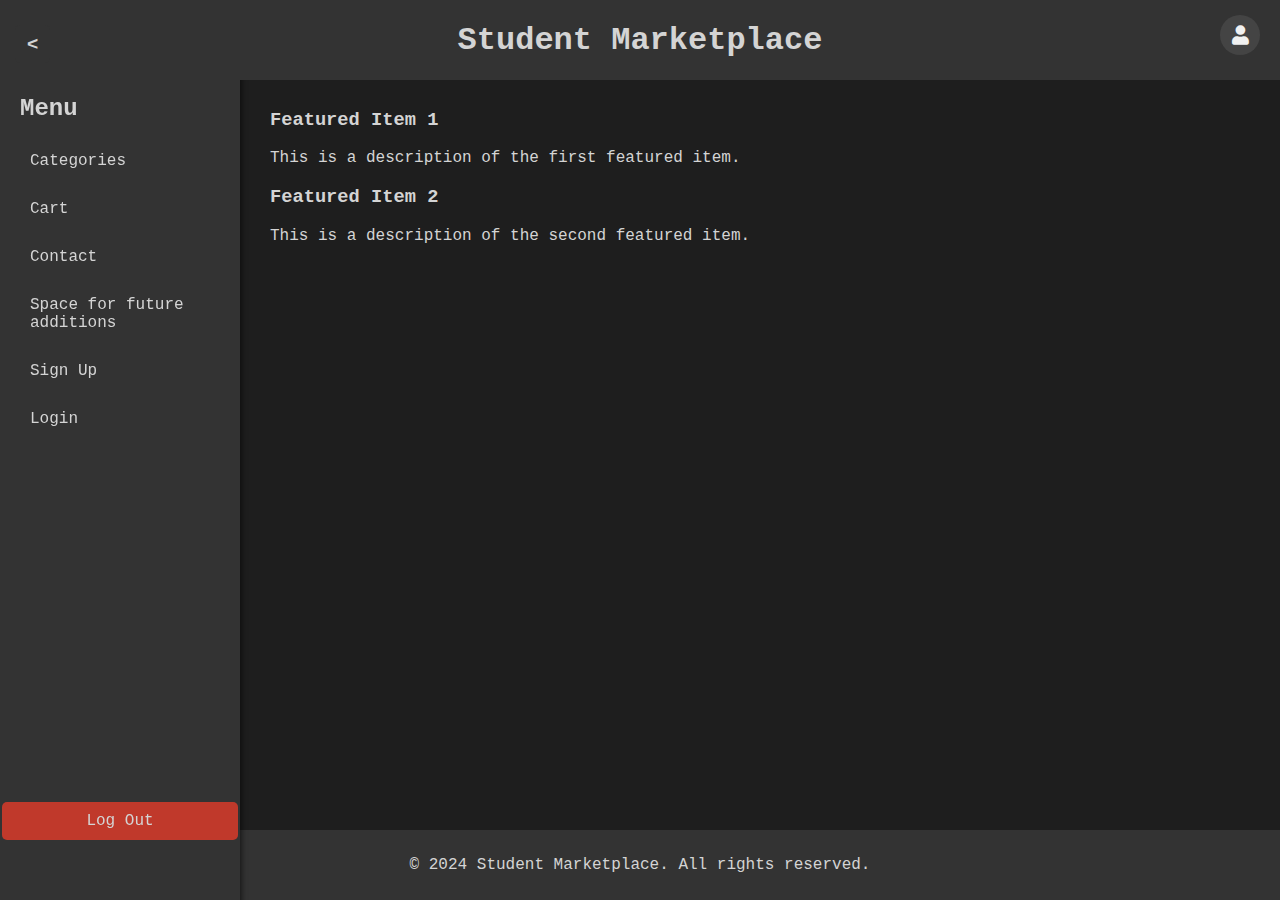
<file: index.html>
<!DOCTYPE html>
<html lang="en">
<head>
    <meta charset="UTF-8">
    <meta name="viewport" content="width=device-width, initial-scale=1.0">
    <title>Student Marketplace</title>
    <link rel="stylesheet" href="css/styles.css">
    <link rel="stylesheet" href="https://cdnjs.cloudflare.com/ajax/libs/font-awesome/6.0.0-beta3/css/all.min.css">
    <link rel="stylesheet" href="https://cdnjs.cloudflare.com/ajax/libs/font-awesome/5.15.4/css/all.min.css">

</head>
<body>
    <header class="site-header">
        <h1>Student Marketplace</h1>
        <div class="header-right">
            <a id="account-btn" href="account.html" title="Account">
                <i class="fas fa-user"></i>
            </a>
        </div>
    </header>

    <button class="sidebar-toggle" title="Menu">&lt;</button>

    <div class="container">
        <aside class="sidebar">
            <ul class="sidebar-nav">
                <h2>Menu</h2>
                <li><a href="#">Categories</a></li>
                <li><a href="#">Cart</a></li>
                <li><a href="#">Contact</a></li>
                <li><a href="#">Space for future additions</a></li>
                <li><a href="sign-up.html">Sign Up</a></li> <!-- Updated to link to the new Sign Up page -->
                <li><a href="#" id="login-signup-btn">Login</a></li>
                <div class="logout">
                    <a href="#">Log Out</a>
                </div>
            </ul>
        </aside>
        <main>
            <div class="item">
                <h3>Featured Item 1</h3>
                <p>This is a description of the first featured item.</p>
            </div>
            <div class="item">
                <h3>Featured Item 2</h3>
                <p>This is a description of the second featured item.</p>
            </div>
        </main>
    </div>

    <div id="overlay" class="overlay" style="display: none;"> <!-- Ensure display is set to none -->
        <div class="modal">
            <div class="close-btn" id="close-btn">&times;</div>
            <div id="login-form">
                <h2>Login</h2>
                <form>
                    <input type="text" placeholder="Username" required><br>
                    <input type="password" placeholder="Password" required><br>
                    <button type="submit">Login</button>
                    <p>Not registered? <span class="sign-up-link"><a href="sign-up.html" style="color: inherit; text-decoration: none;">SIGN UP</a></span></p>
                </form>
            </div>
        </div>
    </div>

    <footer class="site-footer">
        <p>&copy; 2024 Student Marketplace. All rights reserved.</p>
    </footer>

    <script src="js/script.js"></script>
</body>
</html>
</file>
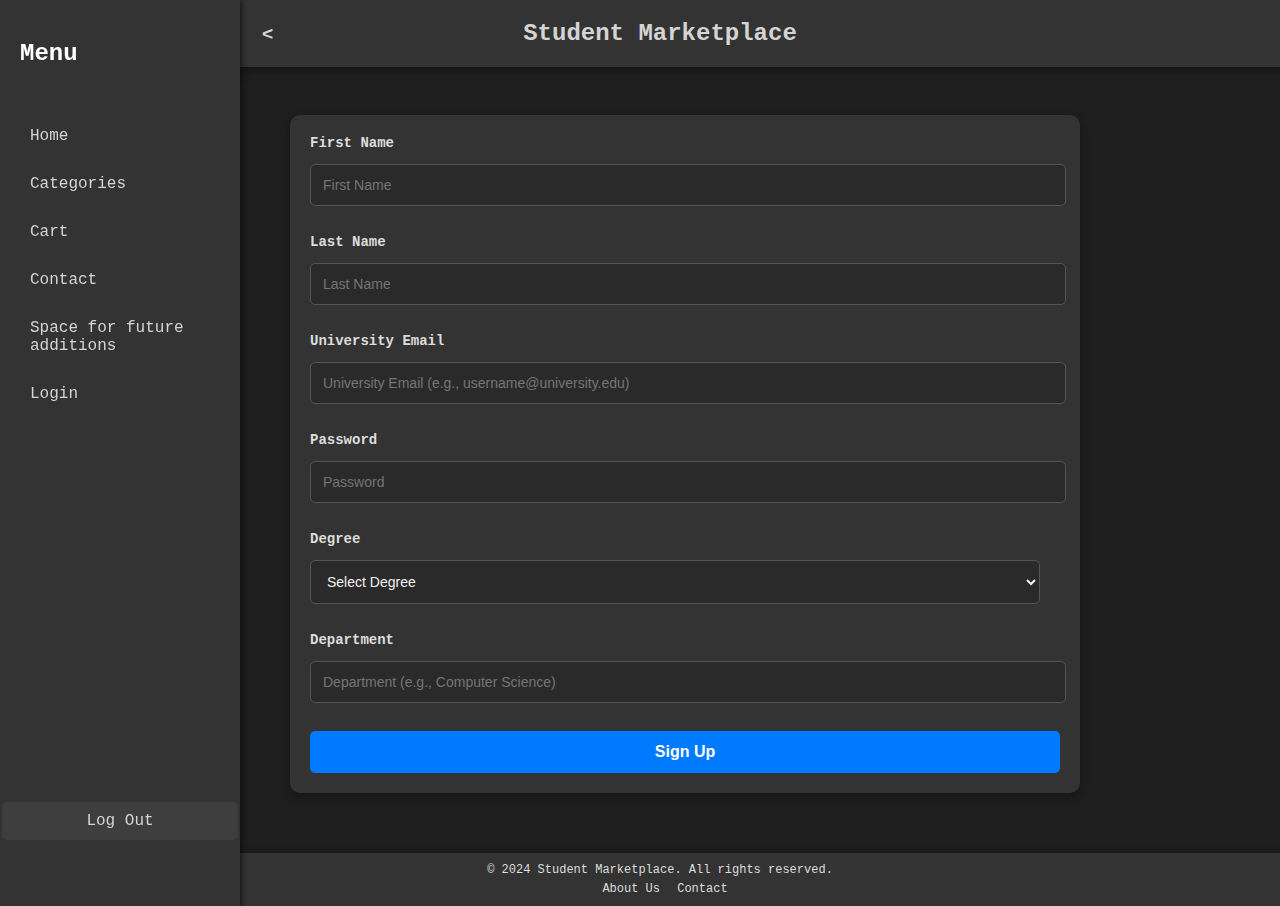
<file: sign-up.html>
<!DOCTYPE html>
<html lang="en">
<head>
    <meta charset="UTF-8">
    <meta name="viewport" content="width=device-width, initial-scale=1.0">
    <title>Sign Up - Student Marketplace</title>
    <link rel="stylesheet" href="css/sign-up.css">
</head>
<body>
    <!-- Header Section -->
    <header class="site-header">
        <div class="header-content">
            <h1>Student Marketplace</h1>
        </div>
    </header>

    <div class="container">
        <aside class="sidebar">
            <button class="sidebar-toggle">&lt;</button>
            <div class="sidebar-header">
                <h2>Menu</h2>
            </div>
            <ul class="sidebar-nav">
                <li><a href="index.html">Home</a></li>
                <li><a href="#">Categories</a></li>
                <li><a href="#">Cart</a></li>
                <li><a href="#">Contact</a></li>
                <li><a href="#">Space for future additions</a></li>
                <li><a href="#" id="login-signup-btn">Login</a></li>
                <div class="logout">
                    <a href="#">Log Out</a>
                </div>
            </ul>
        </aside>
    </div>
    <main>
        <div class="sign-up-container">
            <form id="sign-up-form">
                <div class="form-group">
                    <label for="first-name">First Name</label>
                    <input type="text" id="first-name" name="first-name" placeholder="First Name" required>
                </div>
                <div class="form-group">
                    <label for="last-name">Last Name</label>
                    <input type="text" id="last-name" name="last-name" placeholder="Last Name" required>
                </div>
                <div class="form-group">
                    <label for="email">University Email</label>
                    <input type="email" id="email" name="email" placeholder="University Email (e.g., username@university.edu)" required>
                </div>
                <div class="form-group">
                    <label for="password">Password</label>
                    <input type="password" id="password" name="password" placeholder="Password" required>
                </div>
                <div class="form-group">
                    <label for="degree">Degree</label>
                    <select id="degree" name="degree" required>
                        <option value="">Select Degree</option>
                        <option value="undergraduate">Undergraduate</option>
                        <option value="masters">Masters</option>
                        <option value="phd">PhD</option>
                    </select>
                </div>
                <div class="form-group">
                    <label for="department">Department</label>
                    <input type="text" id="department" name="department" placeholder="Department (e.g., Computer Science)" required>
                </div>
                <button type="submit">Sign Up</button>
            </form>
        </div>
    </main>

    <!-- Footer Section -->
    <footer class="site-footer">
        <div class="footer-content">
            <p>&copy; 2024 Student Marketplace. All rights reserved.</p>
            <nav class="footer-nav">
                <ul>
                    <li><a href="about.html">About Us</a></li>
                    <li><a href="contact.html">Contact</a></li>
                </ul>
            </nav>
        </div>
    </footer>

    <script src="js/sign-up.js"></script>
</body>
</html>
</file>
<file: css/styles.css>
/* General Styles */
body {
    font-family: 'Courier New', Courier, monospace;
    background-color: #1e1e1e;
    color: #d4d4d4;
    margin: 0;
    padding: 0;
    display: flex;
    height: 100vh;
    flex-direction: column;
}

/* Container to hold Sidebar and Main Content */
.container {
    display: flex;
    flex-grow: 1;
    margin-top: 70px;
}

/* Sidebar Styles */
.sidebar {
    width: 200px;
    background-color: #333;
    color: #d4d4d4;
    padding: 20px;
    height: 100%;
    position: fixed;
    top: 0;
    left: 0;
    bottom: 0;
    z-index: 999;
    transition: transform 0.3s ease;
    box-shadow: 2px 0 5px rgba(0, 0, 0, 0.5);
}

.sidebar.closed {
    transform: translateX(-250px);
}

/* Sidebar Toggle Button */
.sidebar-toggle {
    position: fixed; /* Always stay at the top-left */
    top: 15px; /* Spacing from the top */
    left: 15px; /* Spacing from the left */
    z-index: 1000; /* Higher than sidebar but lower than modal */
    background-color: #333;
    color: #d4d4d4;
    border: none;
    padding: 8px 12px; /* Slightly more compact */
    font-size: 1.2rem; /* Make font a bit smaller to fit better */
    cursor: pointer;
    border-radius: 5px;
    transition: background-color 0.3s ease;
    width: auto; /* Ensure it doesn't stretch */
    height: auto; /* Keep it compact */
}

.sidebar-toggle:hover {
    background-color: #444;
}

/* Sidebar Navigation */
.sidebar-nav {
    list-style: none;
    padding: 0;
    margin: 75px 0 0;
}

.sidebar-nav li {
    margin: 10px 0;
}

.sidebar-nav li a {
    color: #d4d4d4;
    text-decoration: none;
    font-size: 1rem;
    padding: 10px;
    display: block;
    transition: background 0.3s ease;
}

.sidebar-nav li a:hover {
    background-color: #3e3e3e;
    border-radius: 5px;
}

.sidebar-nav li a.active {
    background-color: #555;
    font-weight: bold;
    border-left: 4px solid #d4d4d4;
}

/* Logout Button */
.logout {
    position: absolute;
    bottom: 100px;
    left: 0;
    width: 100%;
    text-align: center;
}

.logout a {
    color: #d4d4d4;
    text-decoration: none;
    padding: 10px;
    background-color: #c0392b;
    border-radius: 5px;
    width: 90%;
    margin: 0 auto;
    display: block;
    transition: background 0.3s ease;
}

.logout a:hover {
    background-color: #555;
}

/* Main Content */
main {
    margin-left: 250px;
    padding: 20px;
    background-color: #1e1e1e;
    flex-grow: 1;
    overflow-y: auto;
    transition: margin-left 0.3s ease;
}

.sidebar.closed ~ main {
    margin-left: 0;
}

/* Overlay Styles */
.overlay {
    display: none;
    position: fixed;
    top: 0;
    left: 0;
    width: 100%;
    height: 100%;
    background-color: rgba(0, 0, 0, 0.5);
    z-index: 1001;
    display: flex;
    justify-content: center;
    align-items: center;
}

/* Modal Box */
.modal {
    background-color: #333;
    color: #d4d4d4;
    padding: 20px;
    border-radius: 5px;
    width: 300px;
    text-align: center;
    box-shadow: 0px 4px 10px rgba(0, 0, 0, 0.5);
    position: relative;
    transform: translate(-50%, -50%);
    top: 50%;
    left: 50%;
    animation: fadeIn 0.3s ease;
}

/* Fade-in animation */
@keyframes fadeIn {
    from { opacity: 0; }
    to { opacity: 1; }
}

/* Center the form within the modal */
#login-form, #sign-up-form {
    width: 100%;
    display: flex;
    flex-direction: column;
    align-items: center;
}

/* Close Button */
.close-btn {
    font-size: 1.8rem;
    color: #c0392b;
    position: absolute;
    top: 10px;
    right: 10px;
    cursor: pointer;
}

/* Inputs and Buttons */
input[type="text"], input[type="password"], input[type="email"], select, button {
    padding: 12px;
    margin: 10px 0;
    border: none;
    border-radius: 5px;
    width: 90%;
    background-color: #2a2a2a;
    color: #f1f1f1;
    font-size: 1rem;
}

button {
    background-color: #444;
    font-weight: bold;
    cursor: pointer;
}

button:hover {
    background-color: #666;
}

/* Toggle Links */
.toggle {
    color: #f1f1f1 !important;
    text-decoration: none;
    font-weight: bold;
    cursor: pointer;
}

.toggle:hover {
    color: #bbb !important;
}

/* Header Styles */
.site-header {
    background-color: #333;
    color: #d4d4d4;
    padding: 10px 20px;
    text-align: center;
    position: fixed;
    top: 0;
    left: 0;
    right: 0;
    z-index: 1000;
    height: 60px;
    display: flex;
    align-items: center;
    justify-content: center;
}

/* Header right section */
.header-right {
    position: absolute;
    right: 20px; /* Space from the right edge */
    top: 15px;  /* Align vertically */
}

/* Account Button */
#account-btn {
    background-color: #444;
    color: #f1f1f1;
    border: none;
    border-radius: 50%; /* Makes the button round */
    width: 40px; /* Adjust size for a round button */
    height: 40px; /* Same as width for perfect circle */
    display: flex;
    justify-content: center;
    align-items: center;
    cursor: pointer;
    font-size: 1.2rem; /* Size of the icon */
    transition: background-color 0.3s ease;
    padding: 0; /* Remove extra padding for a clean circle */
}

#account-btn:hover {
    background-color: #555;
}

/* Footer Styles */
.site-footer {
    background-color: #333;
    color: #d4d4d4;
    padding: 10px;
    text-align: center;
}

/* Style for "SIGN UP" link inside form */
.sign-up-link {
    background-color: #444;
    color: #f1f1f1;
    padding: 10px 20px;
    border-radius: 5px;
    cursor: pointer;
    font-weight: bold;
    display: inline-block; /* Button-like behavior */
    text-decoration: none;
    transition: background-color 0.3s ease;
}

.sign-up-link:hover {
    background-color: #666;
}
</file>
<file: css/sign-up.css>
/* Base Styling */
body {
    font-family: 'Courier New', Courier, monospace;
    background-color: #1e1e1e;  /* Dark background */
    color: #d4d4d4;  /* Light text */
    display: flex;
    justify-content: center;
    align-items: left;
    min-height: 100vh;
    flex-direction: column;
    margin: 0;
}

/* Container to hold Sidebar and Main Content */
.container {
    display: flex;
    flex-grow: 1;
    margin-top: 8px;
}

/* Sidebar Styles */
.sidebar {
    width: 200px;  /* Slightly wider sidebar */
    background-color: #333;
    color: #fff;
    padding: 20px;
    height: 100%;
    position: fixed;
    top: 0;
    left: 0;
    bottom: 0;
    z-index: 999;
    transition: transform 0.3s ease;
    box-shadow: 2px 0 5px rgba(0, 0, 0, 0.5);
}

.sidebar.closed {
    transform: translateX(-250px);
}

/* Sidebar Toggle Button */
.sidebar-toggle {
    position: absolute; /* Always stay at the top-left */
    top: 15px; /* Increase space from the top */
    left: 250px; /* Increase space from the left */
    z-index: 1000; /* Higher than sidebar but lower than modal */
    background-color: #333;
    color: #d4d4d4;
    border: none;
    padding: 8px 12px; /* Slightly more compact */
    font-size: 1.2rem; /* Larger font size for clarity */
    cursor: pointer;
    border-radius: 5px;
    transition: background-color 0.3s ease;
    width: auto; /* Ensure it doesn't stretch */
    height: auto; /* Keep it compact */
}

.sidebar-toggle:hover {
    background-color: #444;
}

/* Sidebar Navigation */
.sidebar-nav {
    list-style: none;
    padding: 0;
    margin: 50px 0 0;
}

.sidebar-nav li {
    margin: 10px 0;
}

.sidebar-nav li a {
    color: #d4d4d4;
    text-decoration: none;
    font-size: 1rem;
    padding: 10px;
    display: block;
    transition: background 0.3s ease;
}

.sidebar-nav li a:hover {
    background-color: #3e3e3e;
    border-radius: 5px;
}

.sidebar-nav li a.active {
    background-color: #555;
    font-weight: bold;
    border-left: 4px solid #d4d4d4;
}

/* Logout Button */
.logout {
    position: absolute;
    bottom: 100px;
    left: 0;
    width: 100%;
    text-align: center;
}

.logout a {
    color: #d4d4d4;
    text-decoration: none;
    padding: 10px;
    background-color: #3e3e3e;
    border-radius: 5px;
    width: 90%;
    margin: 0 auto;
    display: block;
    transition: background 0.3s ease;
}

.logout a:hover {
    background-color: #555;
}

/* Main Content */
main {
    margin-left: 250px;
    padding: 20px;
    background-color: #1e1e1e;
    flex-grow: 1;
    overflow-y: auto;
    transition: margin-left 0.3s ease;
}

.sidebar.closed ~ main {
    margin-left: 0;
}

h1 {
    font-size: 32px;
    color: #007bff;
}

/* Header Styling */
.site-header {
    width: 100%;
    background-color: #333;
    padding: 20px 20px;
    box-shadow: 0 4px 10px rgba(0, 0, 0, 0.3);
    text-align: center;
}

.site-header .header-content {
    max-width: 1200px;
    margin: 0 auto;
    display: flex;
    justify-content: center; /* Centered the header content */
    align-items: center;
}

.site-header h1 {
    font-size: 24px;
    margin: 0;
    color: #d4d4d4;
}

/* Removed navigation-related styles */
.site-header .main-nav {
    display: none; /* Hides the navigation menu */
}

/* Sign-Up Form Styling */
.sign-up-container {
    background-color: #333;
    box-shadow: 0 4px 10px rgba(0, 0, 0, 0.3);
    border-radius: 10px;
    width: 750px; /* Ensures it uses full width */
    padding: 20px; /* Adjusted padding */
    text-align: center;
    margin: 20px; /* Added margin to ensure it's not too close to the edges */
}

/* Form Group */
.form-group {
    width: auto;
    margin-right: 20px;
    margin-bottom: 20px;
    text-align: left;
    display: flex;
    flex-direction: column;
}

label {
    font-size: 14px;
    font-weight: 600;
    margin-bottom: 5px;
    color: #ddd;
}

input[type="text"], input[type="password"], input[type="email"], select {
    width: 100%;
    padding: 12px;
    border: 1px solid #555;
    border-radius: 5px;
    font-size: 14px;
    background-color: #2a2a2a;
    color: #f1f1f1;
    margin: 8px 0;
}

/* Focus State Styling */
input:focus {
    outline: none;
    border-color: #007bff;
    background-color: #333;
}

/* Button Styling */
button {
    background-color: #007bff;
    color: white;
    font-size: 16px;
    font-weight: bold;
    padding: 12px;
    border: none;
    border-radius: 5px;
    cursor: pointer;
    width: 100%;
    transition: background-color 0.3s ease;
}

button:hover {
    background-color: #0056b3;
    color: #fff;
}

/* Error Message Styling */
.error-message {
    color: #e74c3c;
    font-size: 12px;
    margin-top: 5px;
    text-align: left;
}

/* Footer Styling */
.site-footer {
    width: 100%;
    background-color: #333;
    padding: 10px 20px; /* Reduced padding */
    text-align: center;
    box-shadow: 0 4px 10px rgba(0, 0, 0, 0.3);
    margin-top: 20px;
    font-size: 12px; /* Reduced font size */
}

.site-footer .footer-content p {
    margin: 0;
    padding: 0;
    color: #ddd;
}

.site-footer .footer-content nav {
    margin-top: 5px;
}

.site-footer .footer-nav ul {
    list-style: none;
    padding: 0;
    margin: 0;
}

.site-footer .footer-nav ul li {
    display: inline;
    margin-left: 10px;
}

.site-footer .footer-nav ul li a {
    color: #ddd;
    text-decoration: none;
    transition: color 0.3s;
}

.site-footer .footer-nav ul li a:hover {
    color: #007bff;
}

/* Media Queries for Responsiveness */
@media (max-width: 500px) {
    .sign-up-container {
        padding: 20px;
        width: 90%;
        margin-top: 20px;
    }

    h1 {
        font-size: 22px;
    }

    .site-header .header-content {
        flex-direction: column;
        align-items: center;
    }

    .site-footer .footer-content {
        text-align: center;
    }
}
</file>
